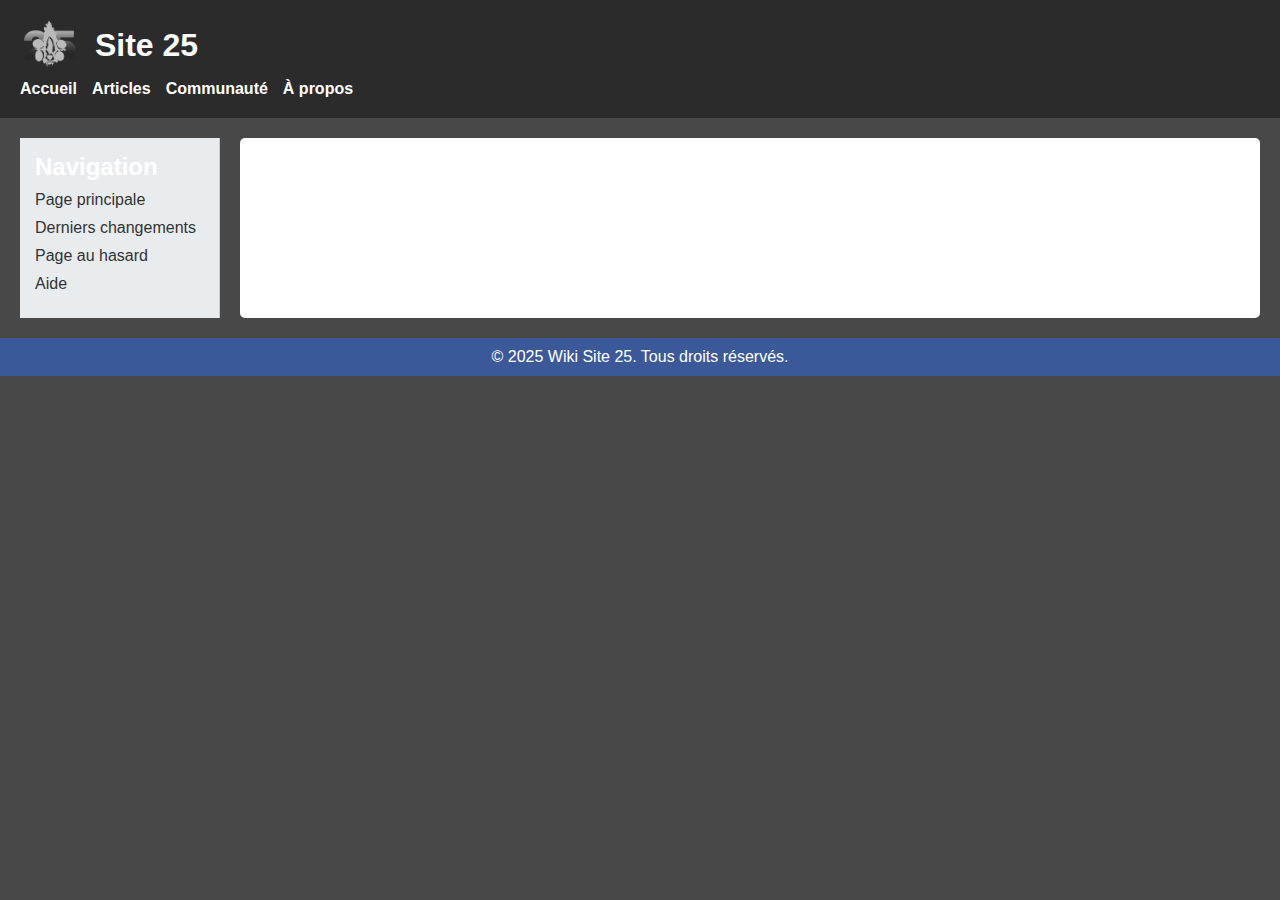
<file: index.html>
<!DOCTYPE html>
<html lang="fr">
<head>
  <meta charset="UTF-8" />
  <meta name="viewport" content="width=device-width, initial-scale=1.0"/>
  <title>Wiki Site25 - Accueil</title>
  <link rel="stylesheet" href="style.css" />
</head>
<body>
  <header>
    <div class="logo">
      <img src="logo.png" alt="Logo Floppa" />
      <h1>Site 25</h1>
    </div>
    <nav class="top-nav">
      <ul>
        <li><a href="#">Accueil</a></li>
        <li><a href="#">Articles</a></li>
        <li><a href="#">Communauté</a></li>
        <li><a href="#">À propos</a></li>
      </ul>
    </nav>
  </header>

  <div class="container">
    <aside class="sidebar">
      <h2>Navigation</h2>
      <ul>
        <li><a href="#">Page principale</a></li>
        <li><a href="#">Derniers changements</a></li>
        <li><a href="#">Page au hasard</a></li>
        <li><a href="#">Aide</a></li>
      </ul>
    </aside>

    <main class="content">
      <h2>Bienvenue sur le Wiki Floppa</h2>
      <p>Ce wiki est dédié à l'univers de Floppa et de ses aventures.</p>
      <section>
        <h3>Article en vedette</h3>
        <p>Découvrez l'histoire fascinante de Floppa et de sa communauté.</p>
      </section>
    </main>
  </div>

  <footer>
    <p>&copy; 2025 Wiki Site 25. Tous droits réservés.</p>
  </footer>
</body>
</html>
</file>
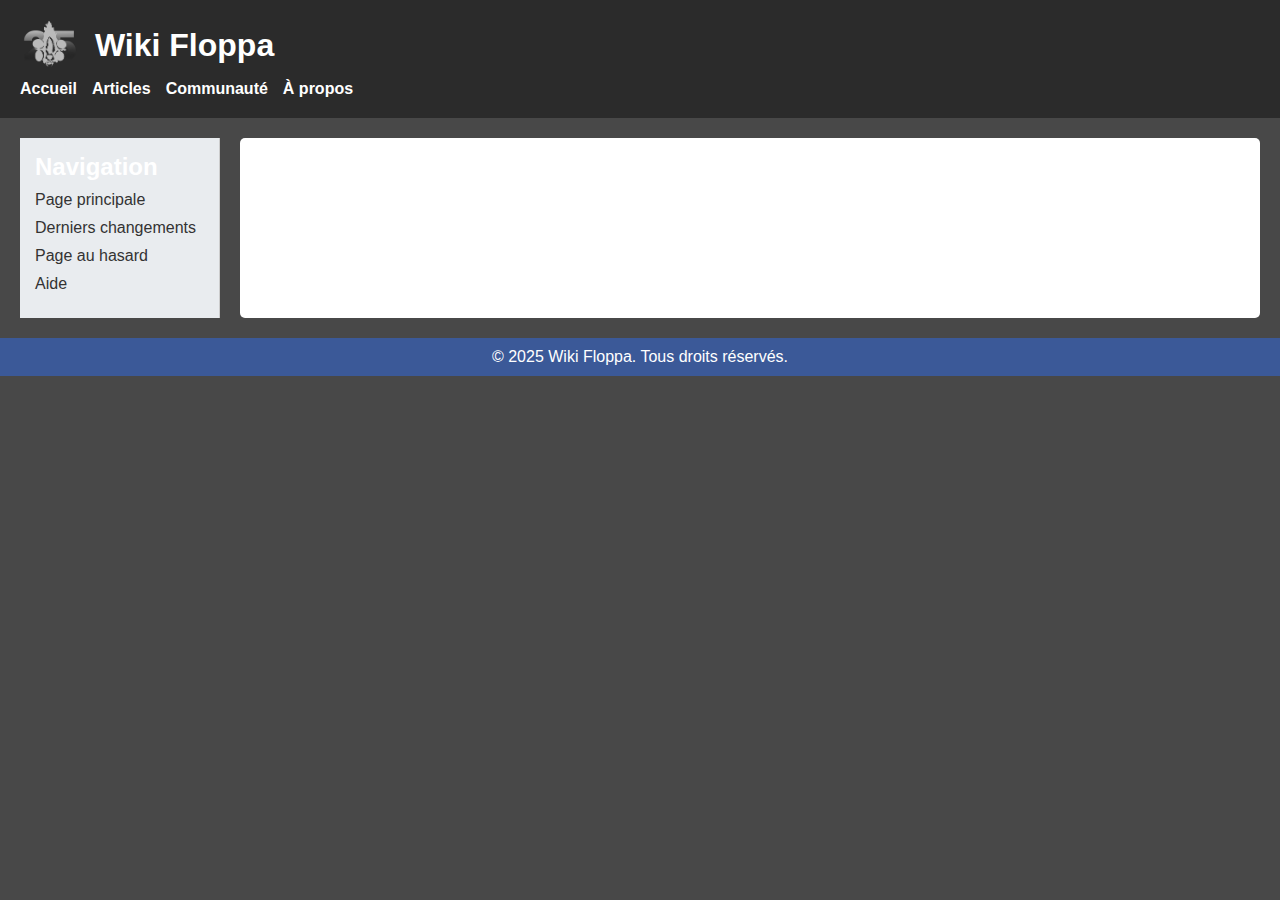
<file: wiki.html>
<!DOCTYPE html>
<html lang="fr">
<head>
  <meta charset="UTF-8" />
  <meta name="viewport" content="width=device-width, initial-scale=1.0"/>
  <title>Wiki Floppa - Accueil</title>
  <link rel="stylesheet" href="style.css" />
</head>
<body>
  <header>
    <div class="logo">
      <img src="logo.png" alt="Logo Floppa" />
      <h1>Wiki Floppa</h1>
    </div>
    <nav class="top-nav">
      <ul>
        <li><a href="#">Accueil</a></li>
        <li><a href="#">Articles</a></li>
        <li><a href="#">Communauté</a></li>
        <li><a href="#">À propos</a></li>
      </ul>
    </nav>
  </header>

  <div class="container">
    <aside class="sidebar">
      <h2>Navigation</h2>
      <ul>
        <li><a href="#">Page principale</a></li>
        <li><a href="#">Derniers changements</a></li>
        <li><a href="#">Page au hasard</a></li>
        <li><a href="#">Aide</a></li>
      </ul>
    </aside>

    <main class="content">
      <h2>Bienvenue sur le Wiki Floppa</h2>
      <p>Ce wiki est dédié à l'univers de Floppa et de ses aventures.</p>
      <section>
        <h3>Article en vedette</h3>
        <p>Découvrez l'histoire fascinante de Floppa et de sa communauté.</p>
      </section>
    </main>
  </div>

  <footer>
    <p>&copy; 2025 Wiki Floppa. Tous droits réservés.</p>
  </footer>
</body>
</html>
</file>
<file: style.css>
/* Reset de base */
* {
  margin: 0;
  padding: 0;
  box-sizing: border-box;
}

body {
  font-family: Arial, sans-serif;
  background-color: #484848;
  color: white;
}

/* En-tête */
header {
  background-color: #2b2b2b;
  color: white;
  padding: 20px;
}

header .logo {
  display: flex;
  align-items: center;
}

header .logo img {
  height: 50px;
  margin-right: 15px;
}

header .top-nav ul {
  list-style: none;
  display: flex;
  gap: 15px;
  margin-top: 10px;
}

header .top-nav a {
  color: white;
  text-decoration: none;
  font-weight: bold;
}

/* Conteneur principal */
.container {
  display: flex;
  margin: 20px;
}

/* Barre latérale */
.sidebar {
  width: 200px;
  background-color: #e9ecef;
  padding: 15px;
  border-right: 1px solid #ccc;
}

.sidebar h2 {
  margin-bottom: 10px;
}

.sidebar ul {
  list-style: none;
}

.sidebar li {
  margin-bottom: 10px;
}

.sidebar a {
  text-decoration: none;
  color: #333;
}

/* Contenu principal */
.content {
  flex: 1;
  padding: 20px;
  background-color: white;
  margin-left: 20px;
  border-radius: 5px;
}

/* Pied de page */
footer {
  background-color: #3b5998;
  color: white;
  text-align: center;
  padding: 10px;
  margin-top: 20px;
}
</file>
